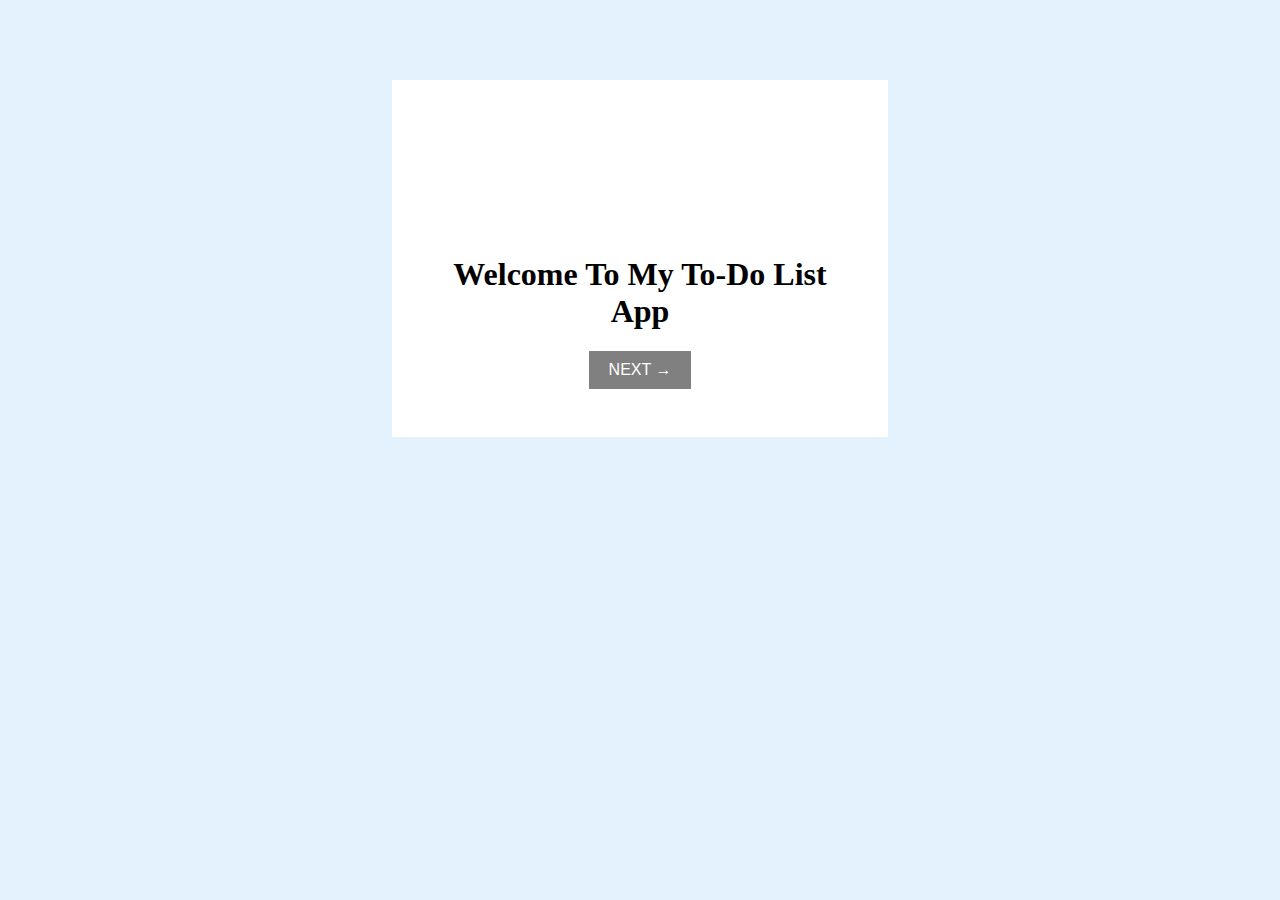
<file: index.html>
<!DOCTYPE html>
<html>
<head>
  <title>Login Page</title>
  <link rel="stylesheet" type="text/css" href="welcome.css">
</head>
<body>
  <div class="container">
    <h1>Welcome To My To-Do List App</h1>
    <form id="login-form">
      <button type="submit"> NEXT &rarr; </button>
    </form>
  </div>

  <script src="welcome.js"></script>
</body>
</html>
</file>
<file: welcome.css>
body {
  background-color:#e3f2fd;
}

.container {
    max-width: 400px;
    margin: 0 auto;
    padding: 3em;
    margin-top: 5em;
    background-color:white ;
}
  
  h1 {
    text-align: center;
    margin-top: 4em;
}
  
  form {
    display: flex;
    justify-content: center;
}
  
  button {
    padding: 10px 20px;
    font-size: 16px;
    background-color: gray ;
    color: white;
    border: none;
    cursor: pointer;
}
  
  button:hover {
    background-color: #4070f4;
  }
</file>
